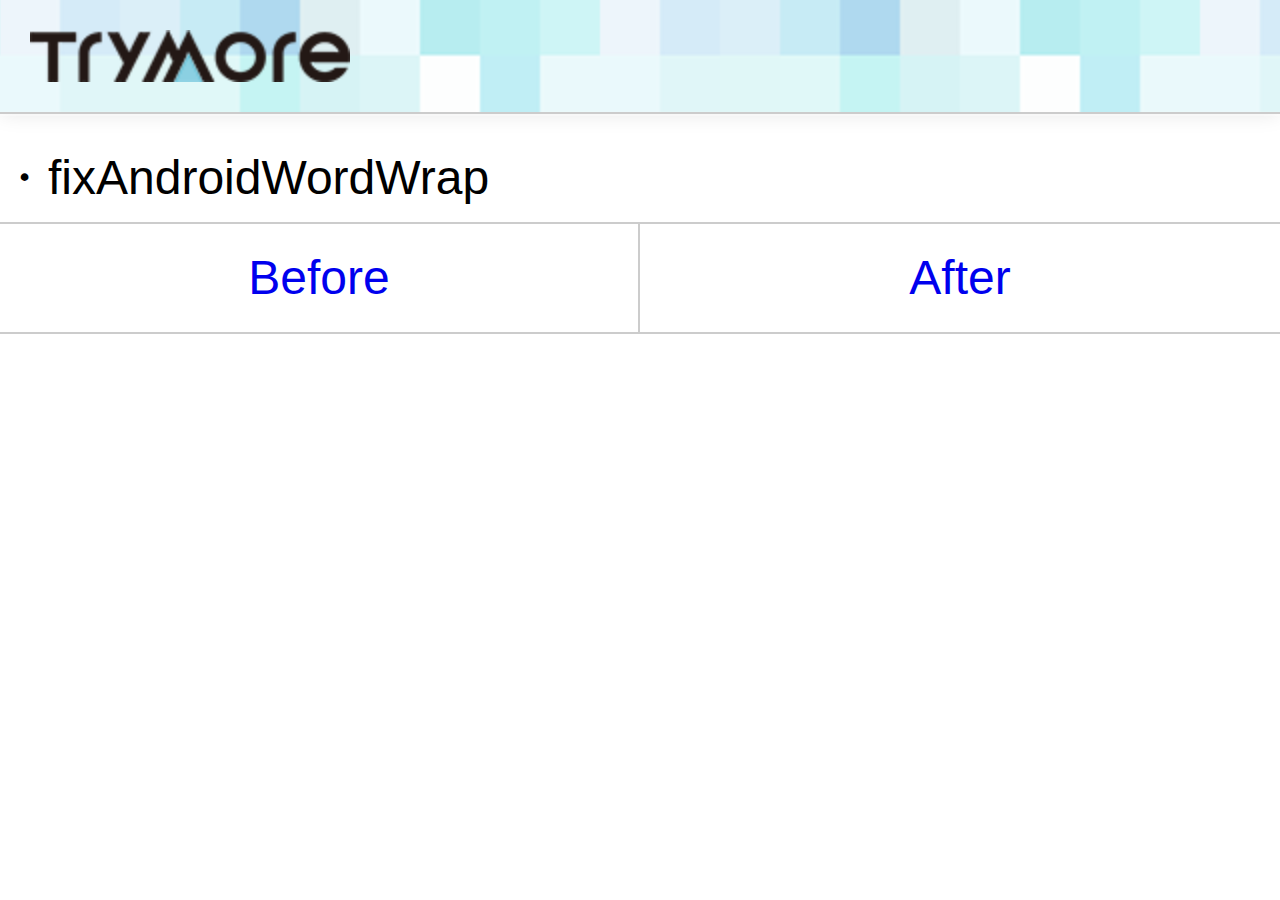
<file: index.html>
<!DOCTYPE HTML>
<html lang="ja">
<head>
  <meta charset="utf-8">
  <title>examples</title>
  <meta name="keywords" content="">
  <meta name="description" content="">
  <meta name="format-detection" content="telephone=no">
  <link rel="stylesheet" href="styles/style.css">
  <script src="scripts/jquery-1.10.2.min.js" charset="UTF-8"></script>
  <script src="scripts/jquery.tm-0.5.8.min.js" charset="UTF-8"></script>
  <script type="text/javascript">
    $.fitViewport();
    $.hideAddressBar();
    $.env();
  </script>
</head>
<body id="examples">
<header>
  <h1><a href="http://trymore-inc.jp/" target="_blank"><img src="images/logo.png" width="160" height="26" alt="TryMore"></a></h1>
</header>
<div class="top">
  <div class="mainArea">
    <ul class="linkList">
      <li>・fixAndroidWordWrap</li>
      <li class="buttons">
        <p class="before"><a href="fixAndroidWordWrap/before.html">Before</a></p>
        <p class="after"><a href="fixAndroidWordWrap/after.html">After</a></p>
      </li>
    </ul>
  </div>
</div>
</body>
</html>
</file>
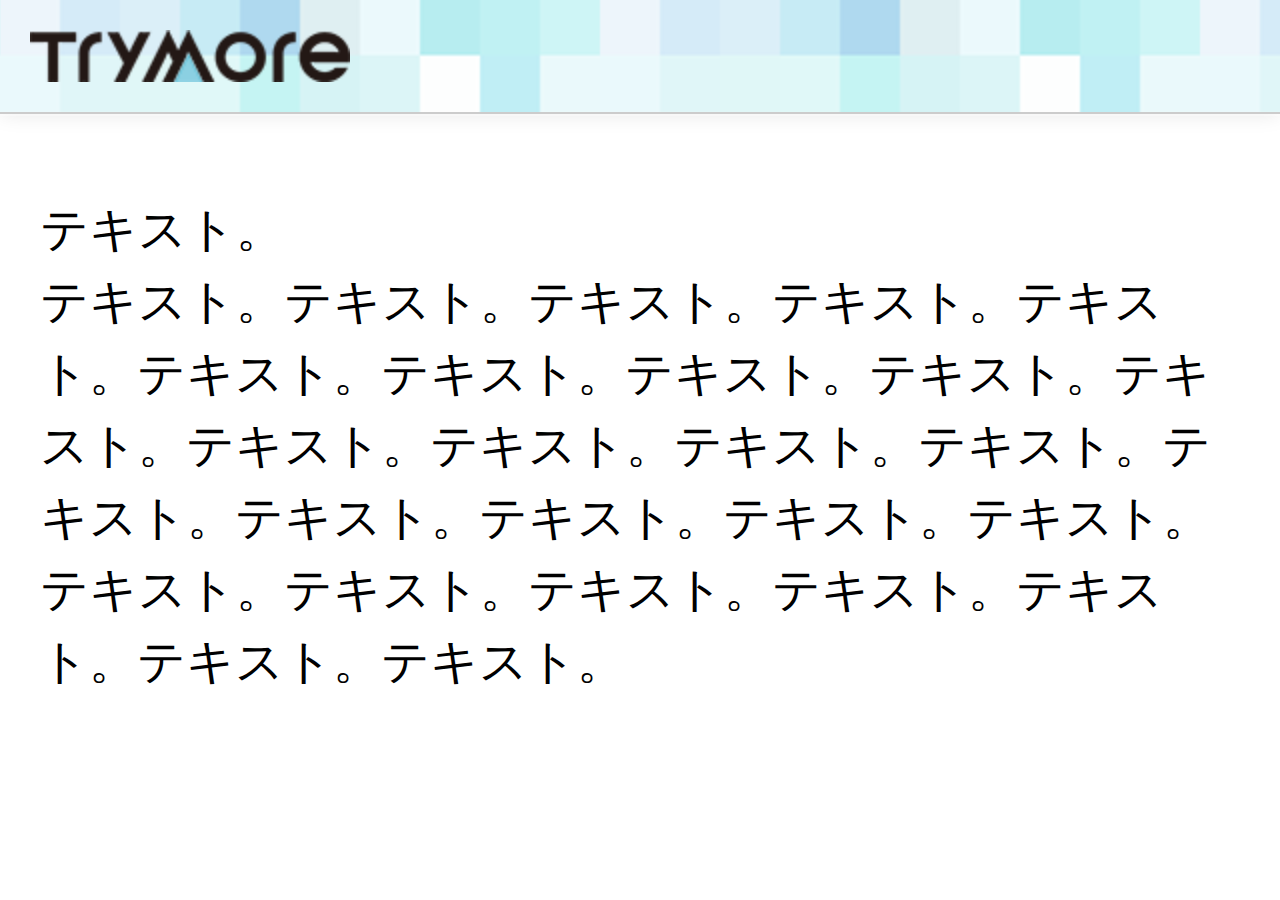
<file: fixAndroidWordWrap/after.html>
<!DOCTYPE HTML>
<html lang="ja">
<head>
  <meta charset="utf-8">
  <title>fixAndroidWordWrap : after</title>
  <meta name="keywords" content="">
  <meta name="description" content="">
  <meta name="format-detection" content="telephone=no">
  <link rel="stylesheet" href="../styles/style.css">
  <script src="../scripts/jquery-1.10.2.min.js" charset="UTF-8"></script>
  <script src="../scripts/jquery.tm-0.5.8.min.js" charset="UTF-8"></script>
  <script type="text/javascript">
    $.fitViewport();
    $.hideAddressBar();
    $.env();
  </script>
</head>
<body id="examples">
<header>
  <h1><a href="http://trymore-inc.jp/" target="_blank"><img src="../images/logo.png" width="160" height="26" alt="TryMore"></a></h1>
</header>
<div class="fixAndroidWordWrap">
  <div class="mainArea">
    <p>テキスト。<br>
      テキスト。テキスト。テキスト。テキスト。テキスト。テキスト。テキスト。テキスト。テキスト。テキスト。テキスト。テキスト。テキスト。テキスト。テキスト。テキスト。テキスト。テキスト。テキスト。テキスト。テキスト。テキスト。テキスト。テキスト。テキスト。テキスト。
    </p>
  </div>
</div>
</body>
</html>
</file>
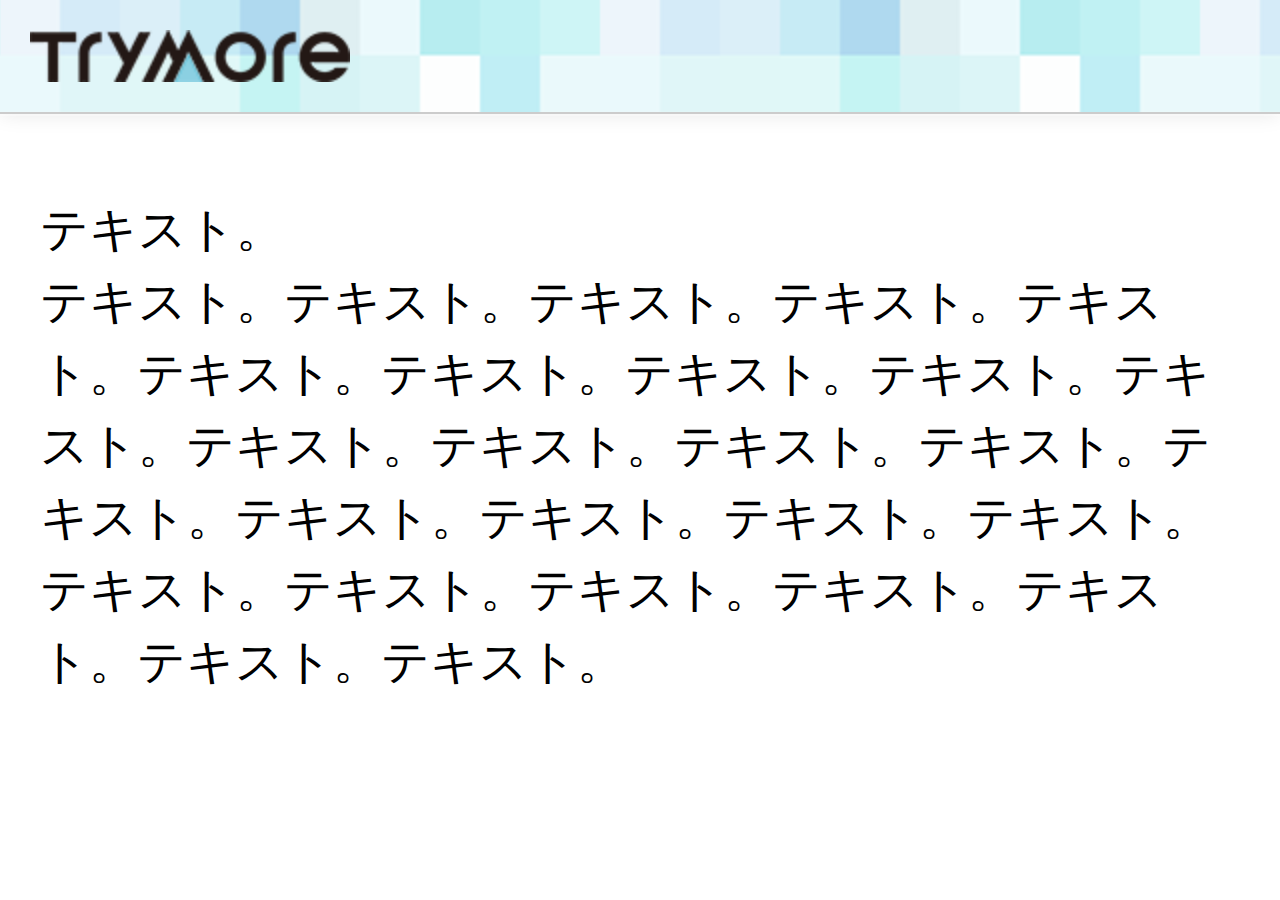
<file: fixAndroidWordWrap/before.html>
<!DOCTYPE HTML>
<html lang="ja">
<head>
  <meta charset="utf-8">
  <title>fixAndroidWordWrap : before</title>
  <meta name="keywords" content="">
  <meta name="description" content="">
  <meta name="format-detection" content="telephone=no">
  <link rel="stylesheet" href="../styles/style.css">
  <script src="../scripts/jquery-1.10.2.min.js" charset="UTF-8"></script>
  <script src="../scripts/jquery.tm-0.5.8.min.js" charset="UTF-8"></script>
  <script type="text/javascript">
    $.fitViewport();
    $.hideAddressBar();
  </script>
</head>
<body id="examples">
<header>
  <h1><a href="http://trymore-inc.jp/" target="_blank"><img src="../images/logo.png" width="160" height="26" alt="TryMore"></a></h1>
</header>
<div class="fixAndroidWordWrap">
  <div class="mainArea">
    <p>テキスト。<br>
      テキスト。テキスト。テキスト。テキスト。テキスト。テキスト。テキスト。テキスト。テキスト。テキスト。テキスト。テキスト。テキスト。テキスト。テキスト。テキスト。テキスト。テキスト。テキスト。テキスト。テキスト。テキスト。テキスト。テキスト。テキスト。テキスト。
    </p>
  </div>
</div>
</body>
</html>
</file>
<file: styles/style.css>
@charset "UTF-8";
html, body, div, span, applet, object, iframe,
h1, h2, h3, h4, h5, h6, p, blockquote, pre,
a, abbr, acronym, address, big, cite, code,
del, dfn, em, img, ins, kbd, q, s, samp,
small, strike, strong, sub, sup, tt, var,
b, u, i, center,
dl, dt, dd, ol, ul, li,
fieldset, form, label, legend,
table, caption, tbody, tfoot, thead, tr, th, td,
article, aside, canvas, details, embed,
figure, figcaption, footer, header, hgroup,
menu, nav, output, ruby, section, summary,
time, mark, audio, video {
  margin: 0;
  padding: 0;
  border: 0;
  font: inherit;
  font-size: 100%;
  vertical-align: baseline;
}

html {
  line-height: 1;
}

ol, ul {
  list-style: none;
}

table {
  border-collapse: collapse;
  border-spacing: 0;
}

caption, th, td {
  text-align: left;
  font-weight: normal;
  vertical-align: middle;
}

q, blockquote {
  quotes: none;
}
q:before, q:after, blockquote:before, blockquote:after {
  content: "";
  content: none;
}

a img {
  border: none;
}

article, aside, details, figcaption, figure, footer, header, hgroup, menu, nav, section, summary {
  display: block;
}

.android4 body, .android4 div, .android4 span, .android4 object, .android4 iframe, .android4 h1, .android4 h2, .android4 h3, .android4 h4, .android4 h5, .android4 h6, .android4 p, .android4 blockquote, .android4 pre, .android4 abbr, .android4 address, .android4 cite, .android4 code, .android4 del, .android4 dfn, .android4 em, .android4 img, .android4 ins, .android4 kbd, .android4 q, .android4 samp, .android4 small, .android4 strong, .android4 sub, .android4 sup, .android4 var, .android4 b, .android4 i, .android4 dl, .android4 dt, .android4 dd, .android4 ol, .android4 ul, .android4 li, .android4 fieldset, .android4 form, .android4 label, .android4 legend, .android4 table, .android4 caption, .android4 tbody, .android4 tfoot, .android4 thead, .android4 tr, .android4 th, .android4 td, .android4 article, .android4 aside, .android4 canvas, .android4 details, .android4 figcaption, .android4 figure, .android4 footer, .android4 header, .android4 hgroup, .android4 menu, .android4 nav, .android4 section, .android4 summary, .android4 time, .android4 mark, .android4 audio, .android4 video {
  background: url("[data-uri]") no-repeat;
}

body {
  font-family: "メイリオ", "Meiryo", verdana, "ヒラギノ角ゴ Pro W3", "Hiragino Kaku Gothic Pro", Osaka, "ＭＳ Ｐゴシック", "MS PGothic", Sans-Serif;
  line-height: 1;
  font-size: 24px;
  -webkit-text-size-adjust: 100%;
}

a {
  text-decoration: none;
}

#examples header {
  background: url('../images/bg.png?b590842312');
  font-size: 0;
  position: relative;
  border-bottom: 1px solid #ccc;
  box-shadow: 0 1px 0 rgba(255, 255, 255, 0.4), 0 0px 10px rgba(0, 0, 0, 0.1);
  margin: 0 0 20px;
}
#examples header h1 {
  padding: 15px;
}
#examples .top .linkList .buttons {
  display: table;
  width: 100%;
  border-bottom: 1px solid #ccc;
  border-top: 1px solid #ccc;
  margin: 10px 0 0;
}
#examples .top .linkList .buttons .before, #examples .top .linkList .buttons .after {
  display: table-cell;
  width: 50%;
  text-align: center;
}
#examples .top .linkList .buttons .before a, #examples .top .linkList .buttons .after a {
  display: block;
  padding: 15px 0;
}
#examples .top .linkList .buttons .before a {
  border-right: 1px solid #ccc;
}
#examples .fixAndroidWordWrap .mainArea {
  line-height: 1.5;
  padding: 20px;
}
</file>
